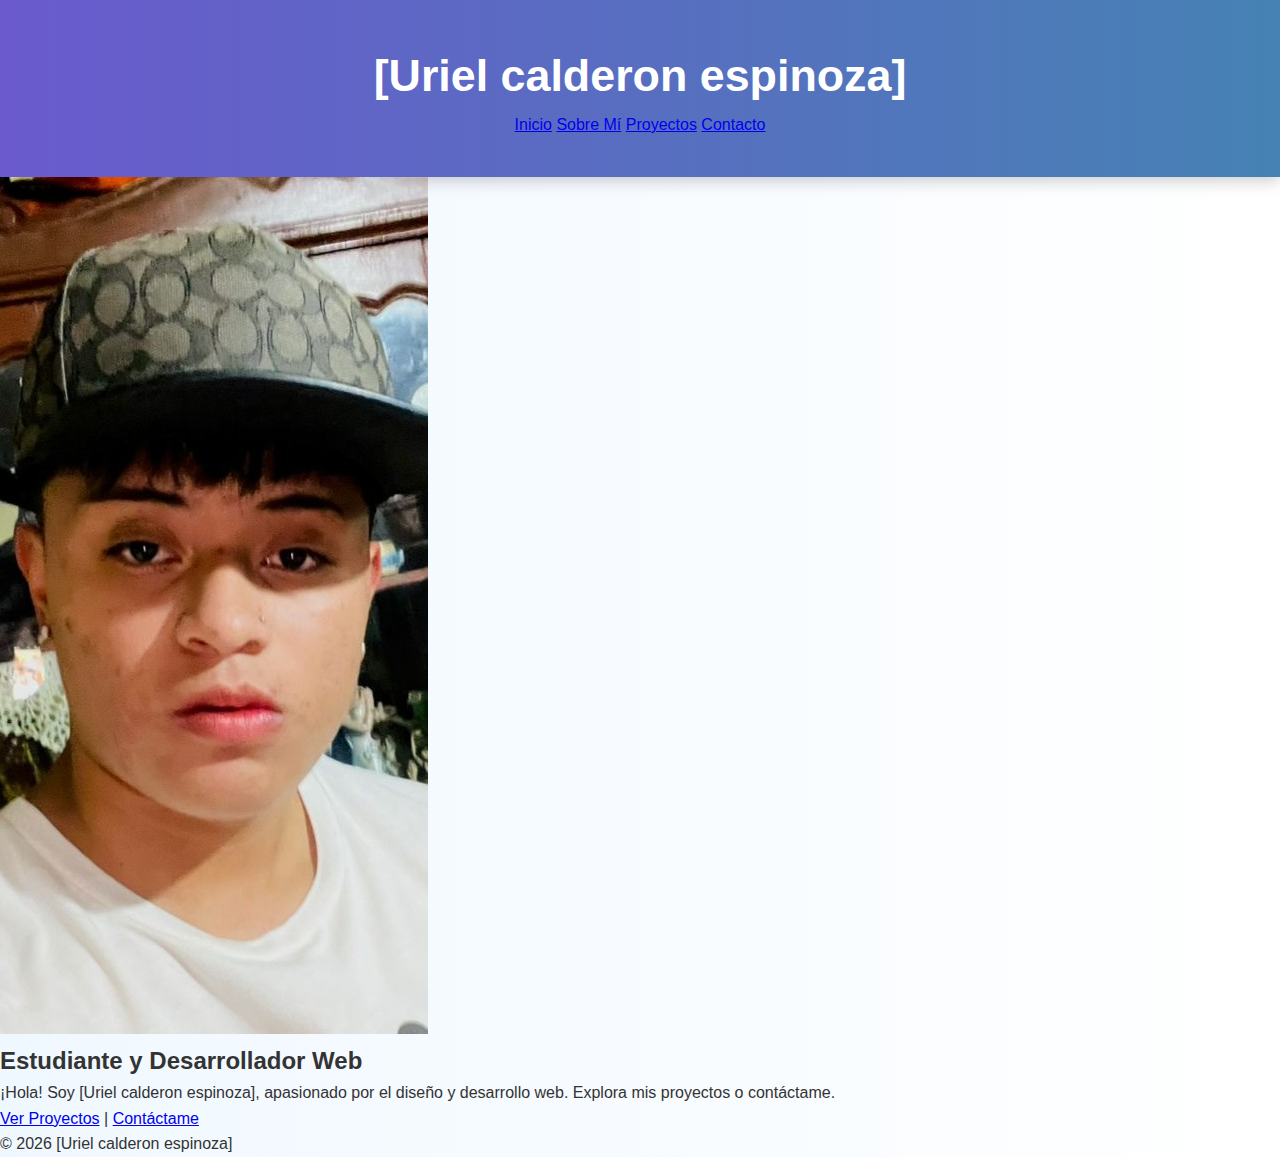
<file: index.html>
<!doctype html>
<html lang="es">
<head>
  <meta charset="utf-8">
  <meta name="viewport" content="width=device-width,initial-scale=1">
  <title>Mi Portafolio — [Uriel calderon espinoza]</title>
  <link rel="stylesheet" href="styles.css">
</head>
<body>
  <header class="site-header">
    <div class="container header-inner">
      <h1 class="site-title">[Uriel calderon espinoza]</h1>
      <nav id="main-nav" class="nav">
        <a href="index.html">Inicio</a>
        <a href="about.html">Sobre Mí</a>
        <a href="projects.html">Proyectos</a>
        <a href="contact.html">Contacto</a>
      </nav>
    </div>
  </header>
  <main class="container">
    <section class="hero">
      <img src="yoooo2.jpeg" alt="Foto de perfil" class="profile-photo">
      <div class="hero-text">
        <h2>Estudiante y Desarrollador Web</h2>
        <p>¡Hola! Soy [Uriel calderon espinoza], apasionado por el diseño y desarrollo web. Explora mis proyectos o contáctame.</p>
        <p class="cta"><a href="proyectos.html">Ver Proyectos</a> | <a href="contact.html">Contáctame</a></p>
      </div>
    </section>
  </main>
  <footer class="site-footer">
    <div class="container">
      <p>© <span id="year"></span> [Uriel calderon espinoza]</p>
    </div>
  </footer>
  <script src="script.js"></script>
</body>
</html>
</file>
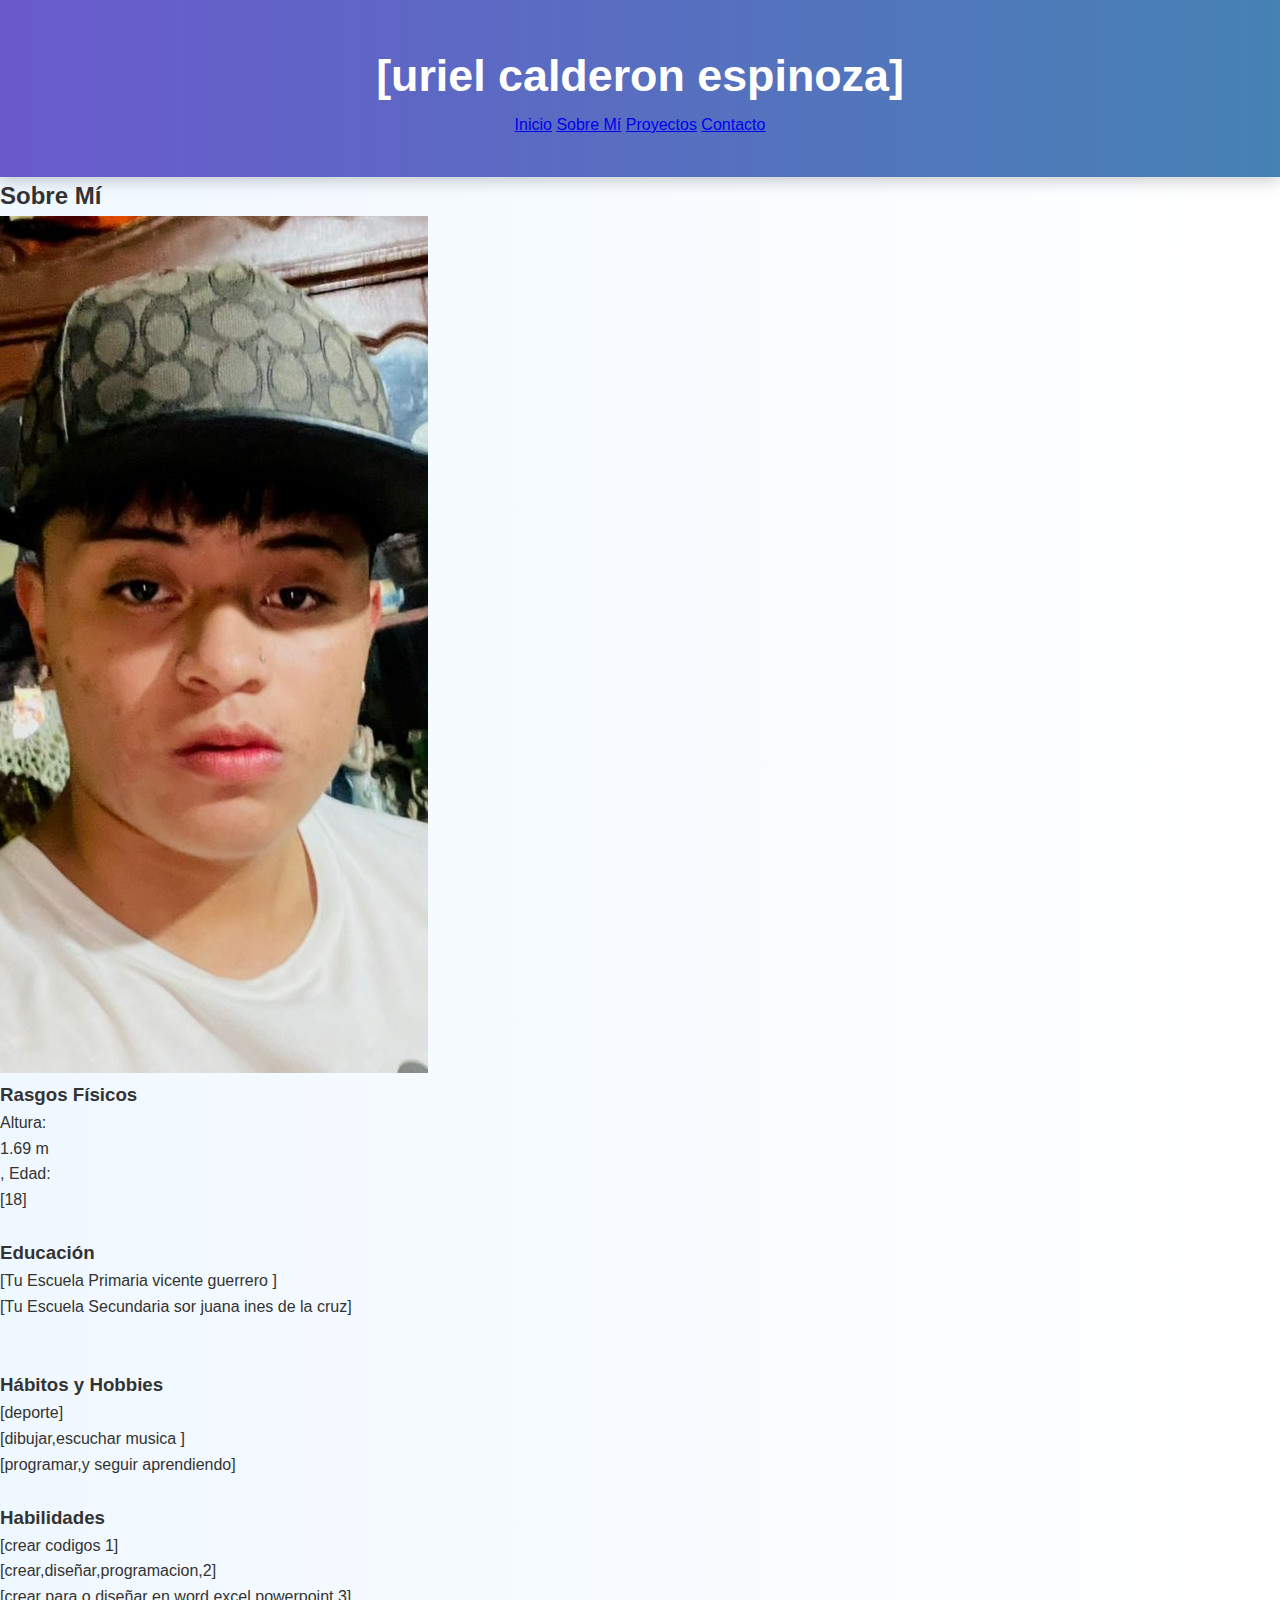
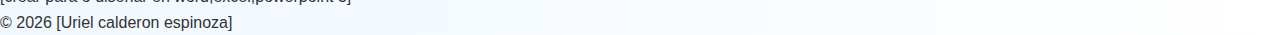
<file: about.html>
<!doctype html>
<html lang="es">
<head>
  <meta charset="utf-8">
  <meta name="viewport" content="width=device-width,initial-scale=1">
  <title>Sobre Mí — [uriel calderon espinoza]</title>
  <link rel="stylesheet" href="styles.css">
</head>
<body>
  <header class="site-header">
    <div class="container header-inner">
      <h1 class="site-title">[uriel calderon espinoza]</h1>
      <nav id="main-nav" class="nav">
        <a href="index.html">Inicio</a>
        <a href="about.html">Sobre Mí</a>
        <a href="projects.html">Proyectos</a>
        <a href="contact.html">Contacto</a>
      </nav>
    </div>
  </header>
  <main class="container">
    <section class="about">
      <h2>Sobre Mí</h2>
      <div class="about-grid">
        <img src="yoooo2.jpeg" alt="Foto de perfil" class="profile-photo about-photo">
        <div>
          <h3>Rasgos Físicos</h3>
          <p>Altura: <div class="altura"></div>1.69 m</div>, Edad: <div class="edad"></div>[18]</p>
          <br>
          <h3>Educación</h3>
          <ul>
            <li>[Tu Escuela Primaria vicente guerrero ]</li>
            <li>[Tu Escuela Secundaria sor juana ines de la cruz]</li>
            <li><div Tu="Preparatoria" epo="92"></div></li>
          </ul>
          <br>
          <h3>Hábitos y Hobbies</h3>
          <ul>
            <li>[deporte]</li>
            <li>[dibujar,escuchar musica ]</li>
            <li>[programar,y seguir aprendiendo]</li>
          </ul>
          <br>
          <h3>Habilidades</h3>
          <ul>
            <li>[crear codigos 1]</li>
            <li>[crear,diseñar,programacion,2]</li>
            <li>[crear para o diseñar en word,excel,powerpoint 3]</li>
          </ul>
        </div>
      </div>
    </section>
  </main>
  <footer class="site-footer">
    <div class="container">
      <p>© <span id="year"></span> [Uriel calderon espinoza]</p>
    </div>
  </footer>
  <script src="script.js"></script>
</body>
</html>
</file>
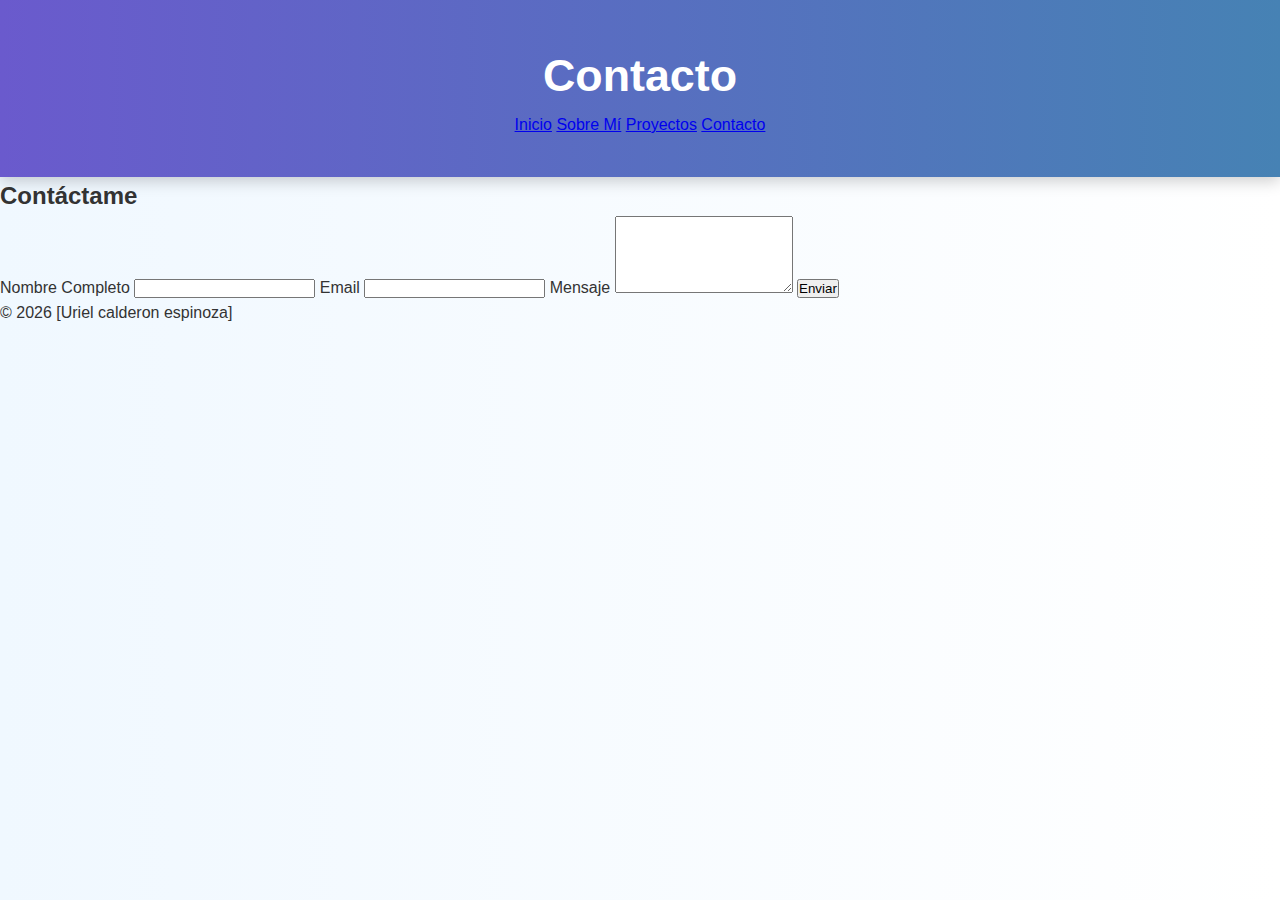
<file: contact.html>
<!doctype html>
<html lang="es">
<head>
  <meta charset="utf-8">
  <meta name="viewport" content="width=device-width,initial-scale=1">
  <title>Contacto — [Uriel calderon espinoza]</title>
  <link rel="stylesheet" href="styles.css">
</head>
<body>
  <header class="site-header">
    <div class="container header-inner">
      <h1 class="site-title">Contacto</h1>
      <nav id="main-nav" class="nav">
        <a href="index.html">Inicio</a>
        <a href="about.html">Sobre Mí</a>
        <a href="projects.html">Proyectos</a>
        <a href="contact.html">Contacto</a>
      </nav>
    </div>
  </header>
  <main class="container">
    <section class="contact-section">
      <h2>Contáctame</h2>
      <form id="contactForm" novalidate>
        <label for="name">Nombre Completo</label>
        <input id="name" name="name" type="text" required minlength="3">
        <label for="email">Email</label>
        <input id="email" name="email" type="email" required>
        <label for="message">Mensaje</label>
        <textarea id="message" name="message" rows="5" required minlength="10"></textarea>
        <button type="submit">Enviar</button>
        <p id="formMessage" aria-live="polite"></p>
      </form>
    </section>
  </main>
  <footer class="site-footer">
    <div class="container">
      <p>© <span id="year"></span> [Uriel calderon espinoza]</p>
    </div>
  </footer>
  <script src="script.js"></script>
</body>
</html>
</file>
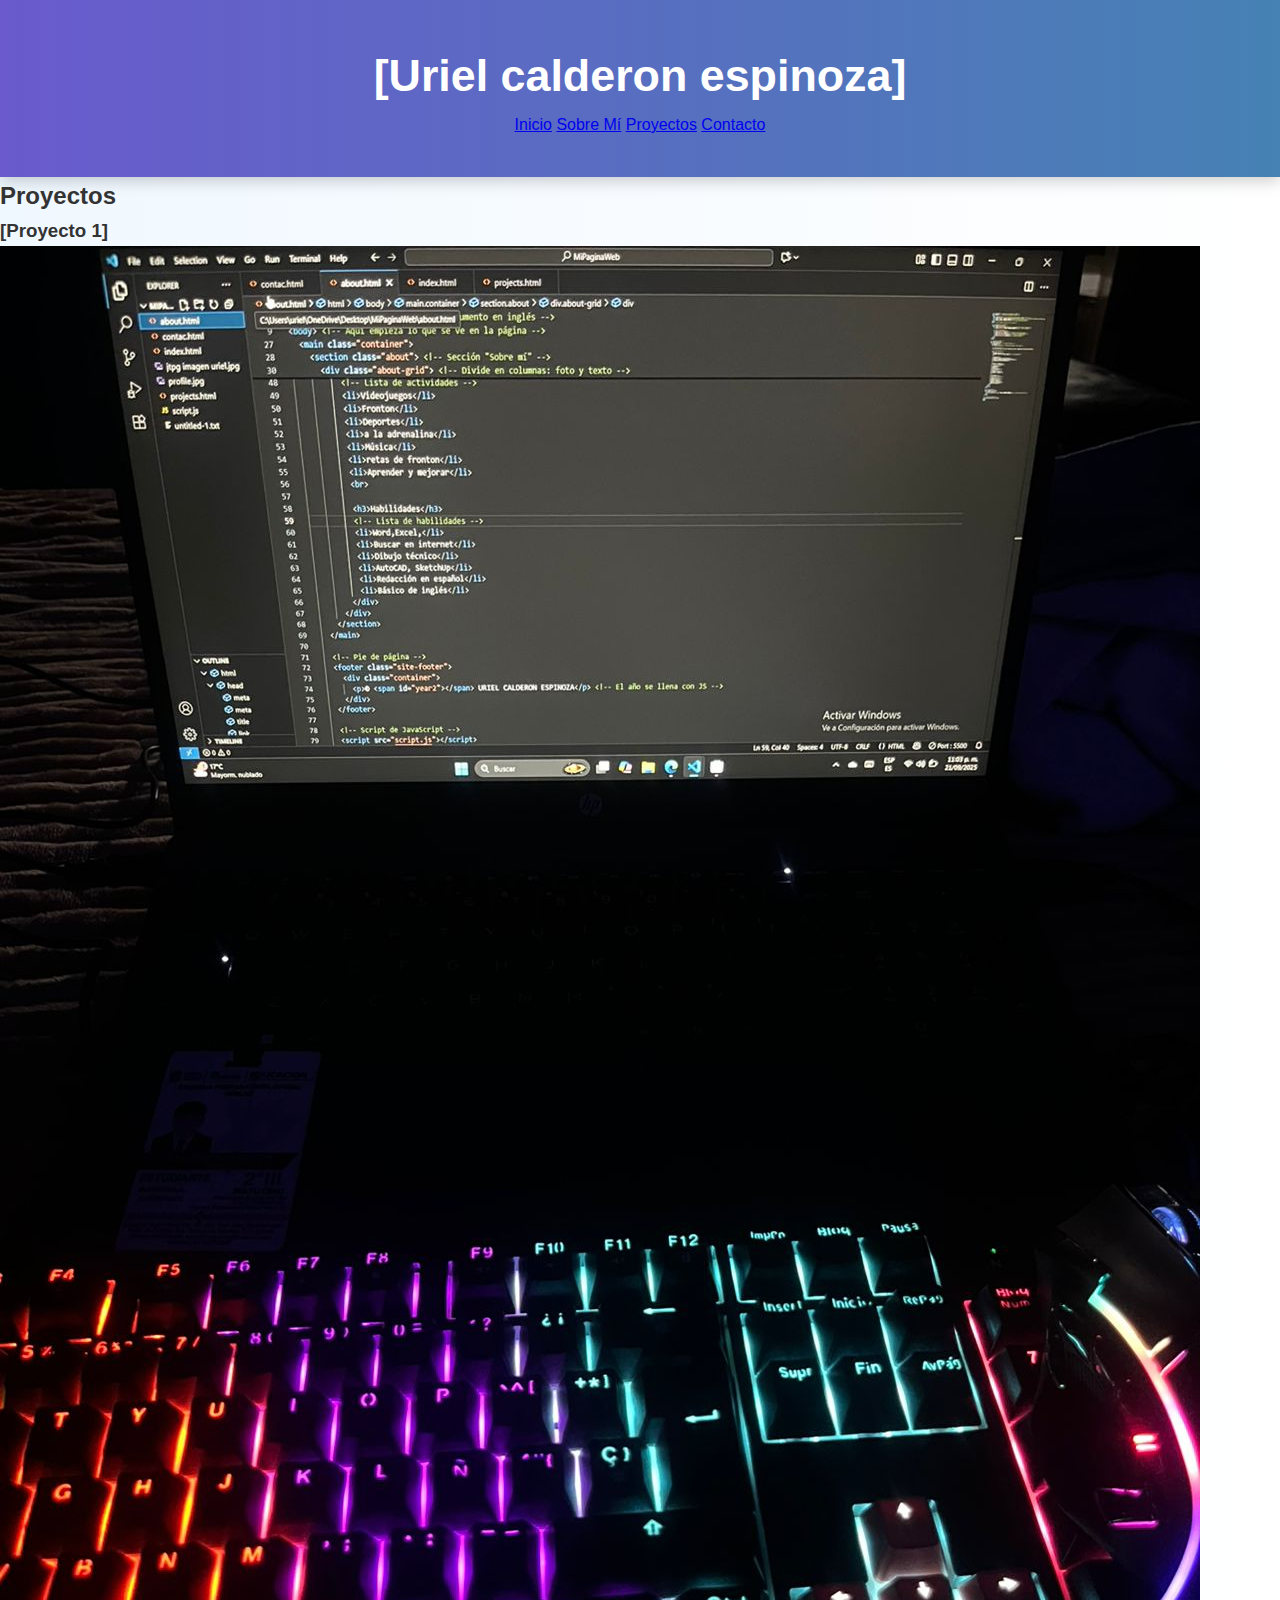
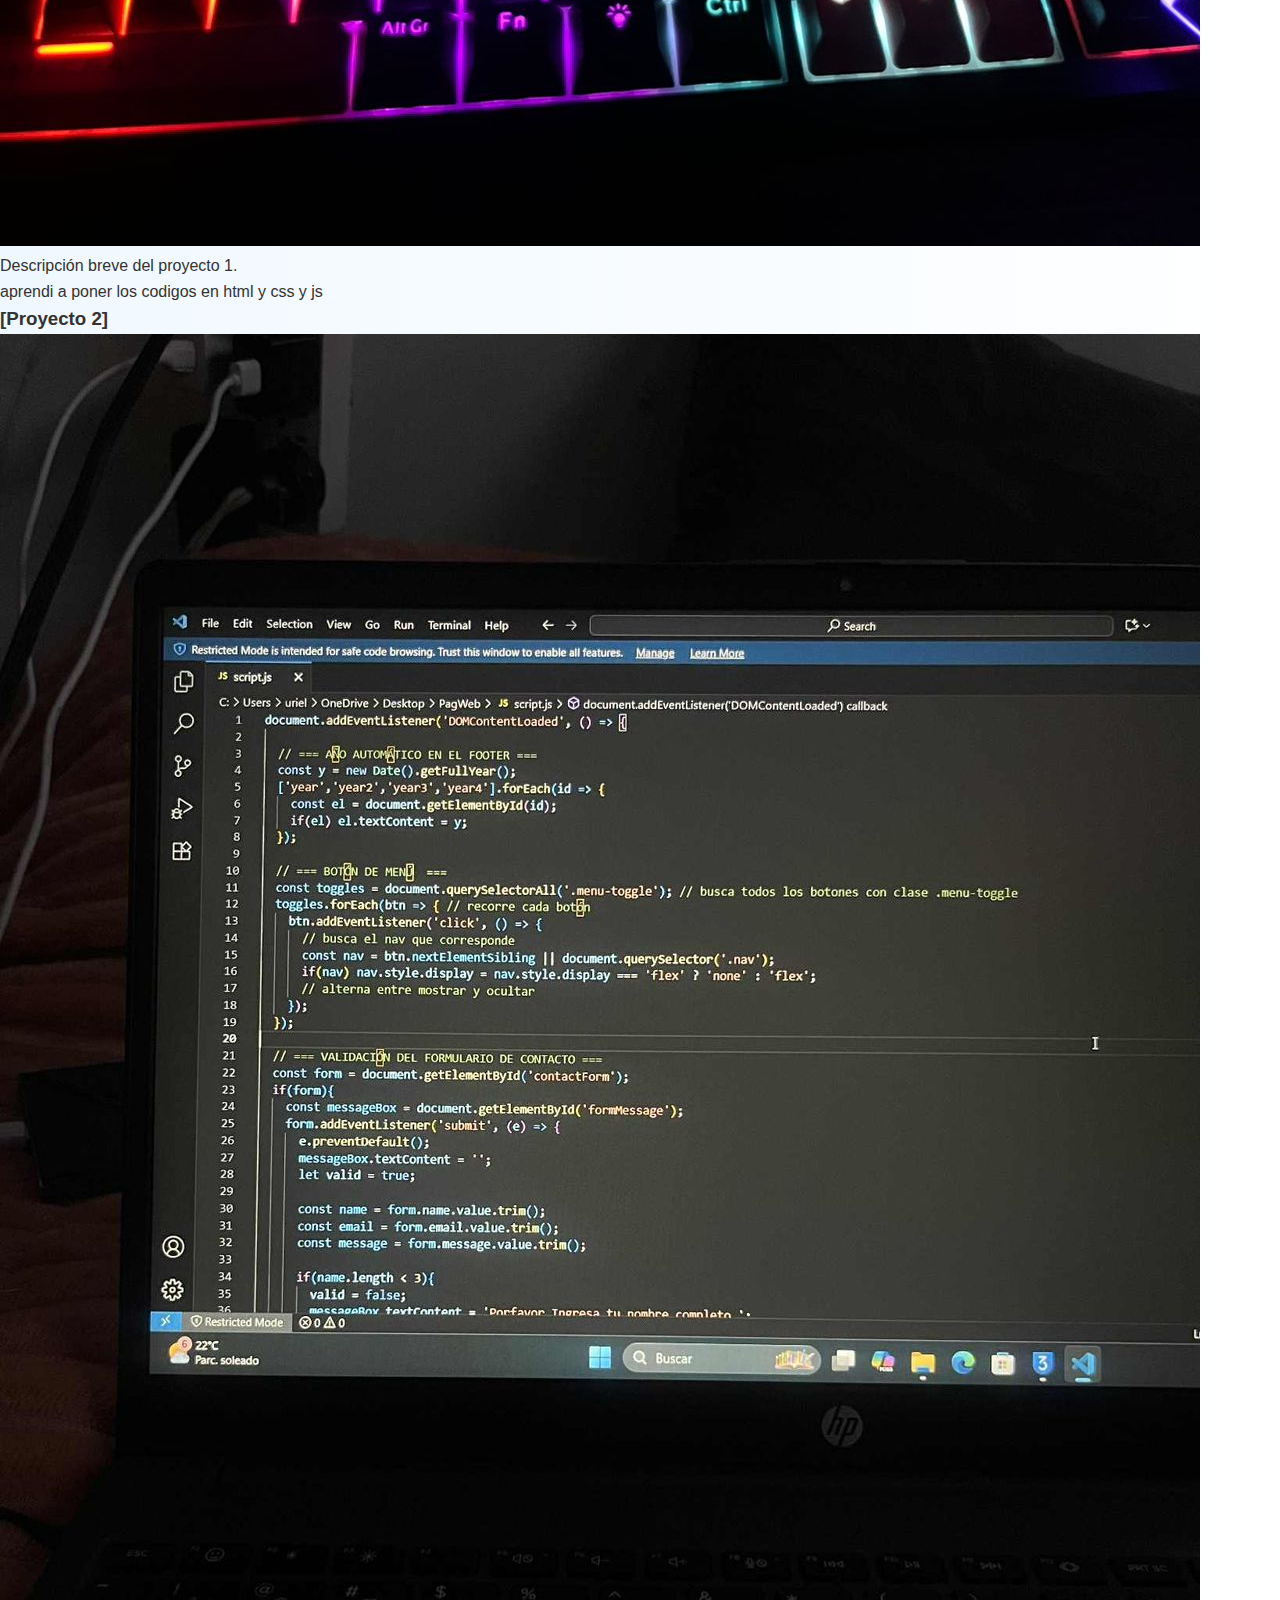
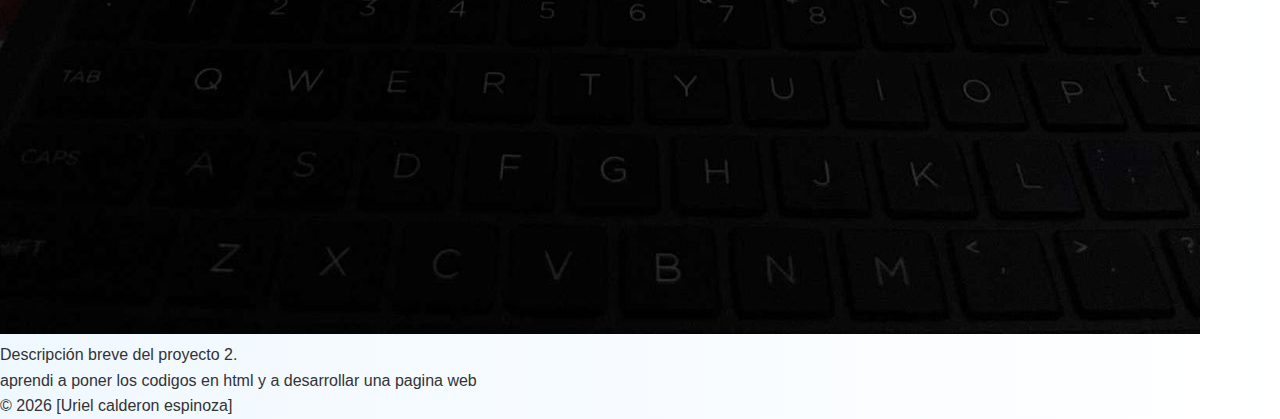
<file: projects.html>
<!doctype html>
<html lang="es">
<head>
  <meta charset="utf-8">
  <meta name="viewport" content="width=device-width,initial-scale=1">
  <title>Proyectos — [Uriel calderon espinoza]</title>
  <link rel="stylesheet" href="styles.css">
</head>
<body>
  <header class="site-header">
    <div class="container header-inner">
      <h1 class="site-title">[Uriel calderon espinoza]</h1>
      <nav id="main-nav" class="nav">
        <a href="index.html">Inicio</a>
        <a href="about.html">Sobre Mí</a>
        <a href="projects.html">Proyectos</a>
        <a href="contact.html">Contacto</a>
      </nav>
    </div>
  </header>
  <main class="container">
    <section class="projects">
      <h2>Proyectos</h2>
      <article class="project-card">
        <div class="project-info">
          <h3>[Proyecto 1]</h3>
          <img src="proyec.jpeg" alt="[Imagen Proyecto 1]">
          <p>Descripción breve del proyecto 1.</p>aprendi a poner los codigos en html y css y js
        </div>
      </article>
      <article class="project-card">
        <div class="project-info">
          <h3>[Proyecto 2]</h3>
          <img src="proyecto 2.jpeg" alt="[Imagen Proyecto 2]">
          <p>Descripción breve del proyecto 2.</p>aprendi a poner los codigos en html y a desarrollar una pagina web
        </div>
      </article>
    </section>
  </main>
  <footer class="site-footer">
    <div class="container">
      <p>© <span id="year"></span> [Uriel calderon espinoza]</p>
    </div>
  </footer>
  <script src="script.js"></script>
</body>
</html>
</file>
<file: styles.css>
/* ===== Reset ===== */
* {
    margin: 0;
    padding: 0;
    box-sizing: border-box;
}

/* ===== Estilo general ===== */
body {
    font-family: 'Poppins', sans-serif;
    background: linear-gradient(to right, #f0f8ff, #ffffff);
    color: #333;
    line-height: 1.6;
}

/* ===== Encabezado ===== */
header {
    background: linear-gradient(90deg, #6a5acd, #4682b4);
    color: white;
    padding: 40px 0;
    text-align: center;
    box-shadow: 0 4px 15px rgba(0,0,0,0.2);
}

header h1 {
    font-size: 2.8rem;
    font-weight: 700;
}

nav ul {
    display: flex;
    justify-content: center;
    list-style: none;
    padding: 10px;
}

nav ul li a {
    color: white;
    text-decoration: none;
    font-weight: 500;
    padding: 8px 15px;
    border-radius: 5px;
    transition: background 0.3s ease, color 0.3s ease;
}

/* ===== Responsive ===== */
@media (max-width: 768px) {
    nav ul {
        flex-direction: column;
    }
}
</file>
